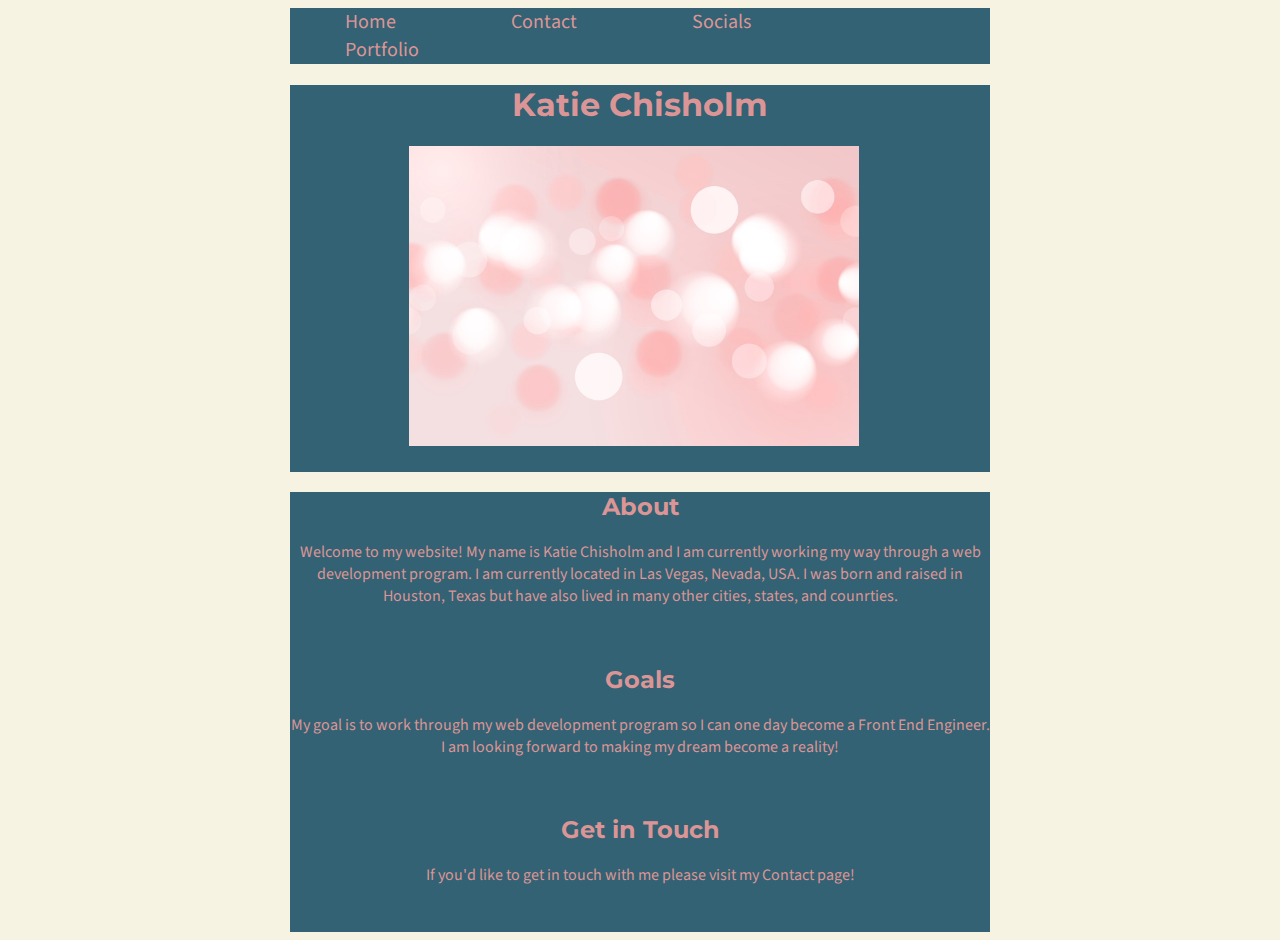
<file: index.html>
<!DOCTYPE html>
<html lang="en">
    <head>
        <title>Katie Chisholm</title>
        <meta charset="utf-8">
        <meta name="viewport" content="width=device-width, initial-scale=1.0">
        <link rel="stylesheet" href="style.css">
        <link rel="preconnect" href="https://fonts.googleapis.com">
        <link rel="preconnect" href="https://fonts.gstatic.com" crossorigin>
        <link href="https://fonts.googleapis.com/css2?family=Montserrat:wght@200&family=Source+Sans+Pro:wght@300&display=swap" rel="stylesheet">
    </head>
    <body>
        <div class="nav">
            <a href="./index.html">Home</a>
            <a href="./contact.html">Contact</a>
            <a href="./social.html">Socials</a>
            <a href="./portfolio.html">Portfolio</a>
        </div>
        <div class="img-header">
            <h1>Katie Chisholm</h1>
            <img src="./5488097.jpg">
        </div>

        <div class="about">
            <h2>About</h2>
            <p>Welcome to my website! My name is Katie Chisholm and I am currently working my way through a web development program. I am currently located in Las Vegas, Nevada, USA. I was born and raised in Houston, Texas but have also lived in many other cities, states, and counrties.</p><br>
            <h2>Goals</h2>
            <p>My goal is to work through my web development program so I can one day become a Front End Engineer. I am looking forward to making my dream become a reality!</p><br>
            <h2>Get in Touch</h2>
            <p>If you'd like to get in touch with me please visit my Contact page!</p>
        </div>
    </body>
</html>
</file>
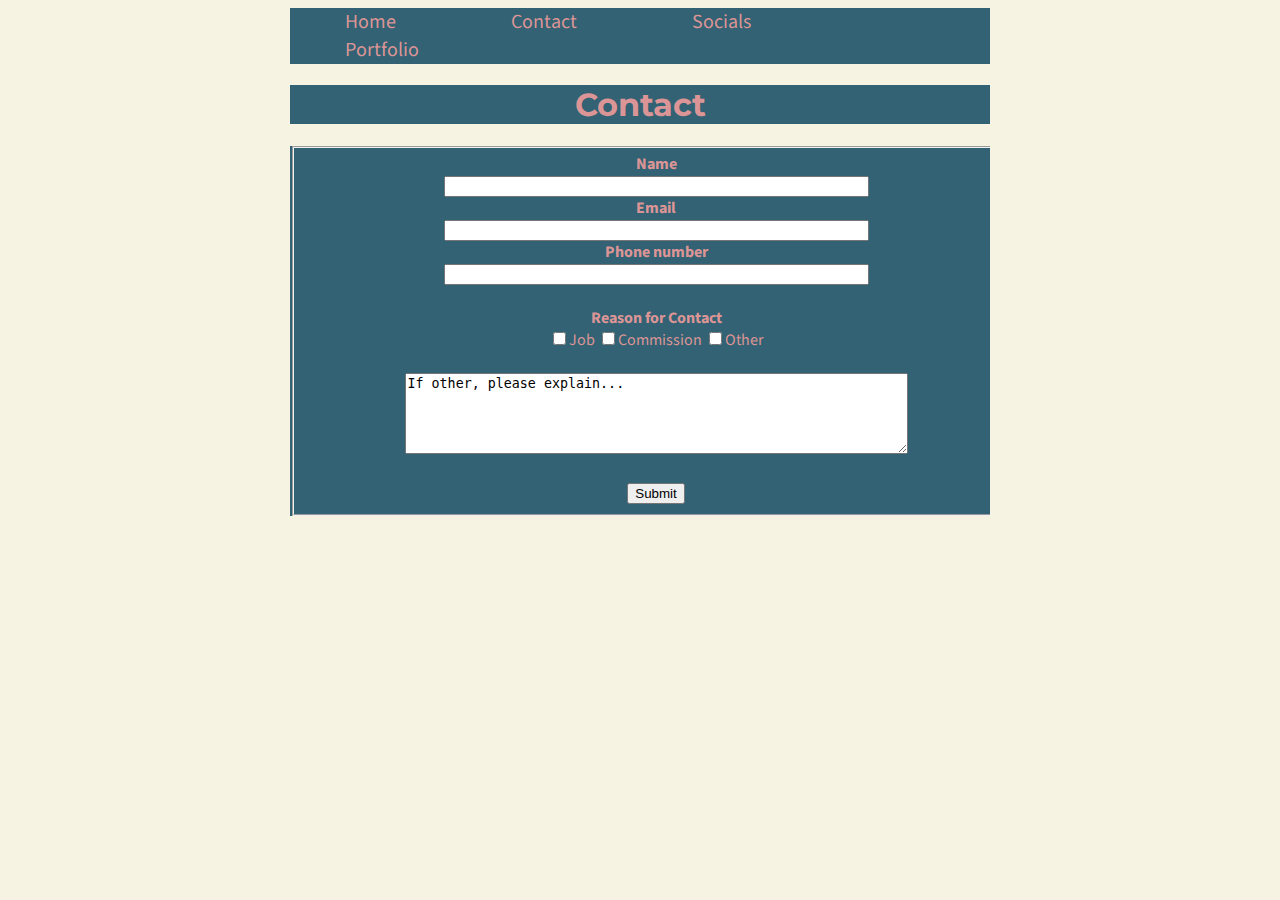
<file: contact.html>
<!DOCTYPE html>
<html lang="en">
    <head>
        <title>Katie Chisholm</title>
        <meta charset="utf-8">
        <meta name="viewport" content="width=device-width, initial-scale=1.0">
        <link rel="stylesheet" href="style.css">
        <link rel="preconnect" href="https://fonts.googleapis.com">
        <link rel="preconnect" href="https://fonts.gstatic.com" crossorigin>
        <link href="https://fonts.googleapis.com/css2?family=Montserrat:wght@200&family=Source+Sans+Pro:wght@300&display=swap" rel="stylesheet">
    </head>
    <body>
        <div class="nav">
            <a href="./index.html">Home</a>
            <a href="./contact.html">Contact</a>
            <a href="./social.html">Socials</a>
            <a href="./portfolio.html">Portfolio</a>
        </div>
        <div>
            <h1>Contact</h1>
        </div>
        <div class="form">
            <form action="./form-handling-url" method="post">
                <fieldset>
                    <div class="form">
                        <label for="name">Name</label><br>
                        <input type="text" for="name" id="name" size="50" required>
                    </div>
                    <div class="form">
                        <label for="email">Email</label><br>
                        <input type="email" for="email" id="email" size="50" required>
                    </div>
                    <div class="form">
                        <label for="phone">Phone number</label><br>
                        <input type="text" for="phone" id="phone" size="50" required>
                    </div><br>
                    <div class="form">
                        <label for="reason" class="reason-title">Reason for Contact</label><br>
                        <input type="checkbox" for="job" id="reason">Job
                        <input type="checkbox" for="commission" id="reason">Commission
                        <input type="checkbox" for="other" id="reason">Other
                    </div><br>
                    <div class="form">
                        <textarea class="other" for="other" id="other" rows="5" cols="60">If other, please explain...</textarea>
                    </div><br>
                    <div class="form">
                        <button type="submit">Submit</button>
                    </div>
                </fieldset>
            </form>
        </div>
    </body>
</html>
</file>
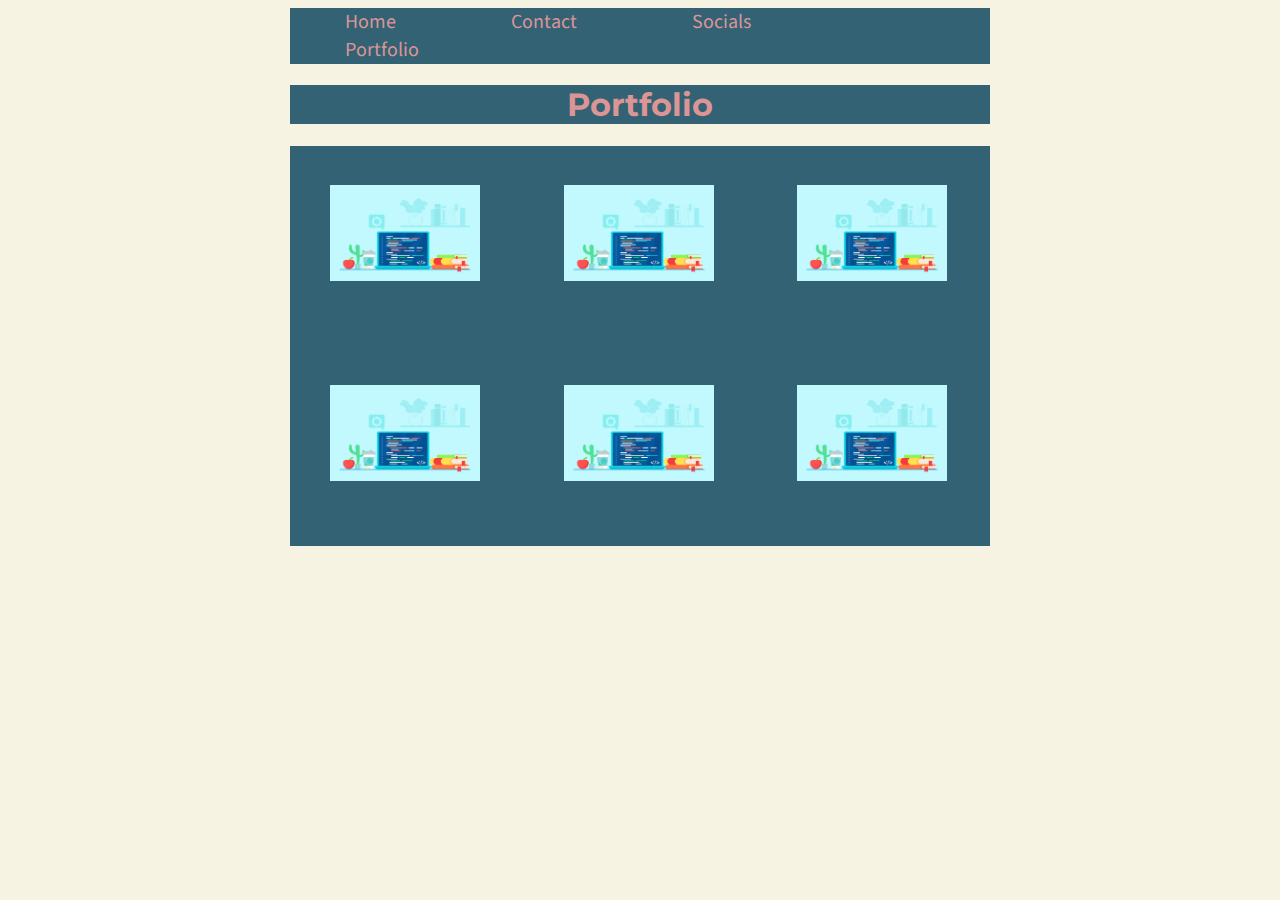
<file: portfolio.html>
<!DOCTYPE html>
<html lang="en">
    <head>
        <title>Katie Chisholm</title>
        <meta charset="utf-8">
        <meta name="viewport" content="width=device-width, initial-scale=1.0">
        <link rel="stylesheet" href="style.css">
        <link rel="preconnect" href="https://fonts.googleapis.com">
     <link rel="preconnect" href="https://fonts.gstatic.com" crossorigin>
        <link href="https://fonts.googleapis.com/css2?family=Montserrat:wght@200&family=Source+Sans+Pro:wght@300&display=swap" rel="stylesheet">
    </head>
    <body>
        <div class="nav">
            <a href="./index.html">Home</a>
            <a href="./contact.html">Contact</a>
            <a href="./social.html">Socials</a>
            <a href="./portfolio.html">Portfolio</a>
        </div>
        <div>
            <h1>Portfolio</h1>
        </div>
        <div class="grid">
            <div class="portfolio-link">
                <a href="./index.html" class="port-img"><img src="238.jpg" alt="Web Coding"></a>
            </div>
            <div class="portfolio-link">
                <a href="./index.html" class="port-img"><img src="238.jpg" alt="Web Coding"></a>
            </div>
            <div class="portfolio-link">
                <a href="./index.html" class="port-img"><img src="238.jpg" alt="Web Coding"></a>
            </div>
            <div class="portfolio-link">
                <a href="./index.html" class="port-img"><img src="238.jpg" alt="Web Coding"></a>
            </div>
            <div class="portfolio-link">
                <a href="./index.html" class="port-img"><img src="238.jpg" alt="Web Coding"></a>
            </div>
            <div class="portfolio-link">
                <a href="./index.html" class="port-img"><img src="238.jpg" alt="Web Coding"></a>
            </div>
        </div>
    </body>
</html>
</file>
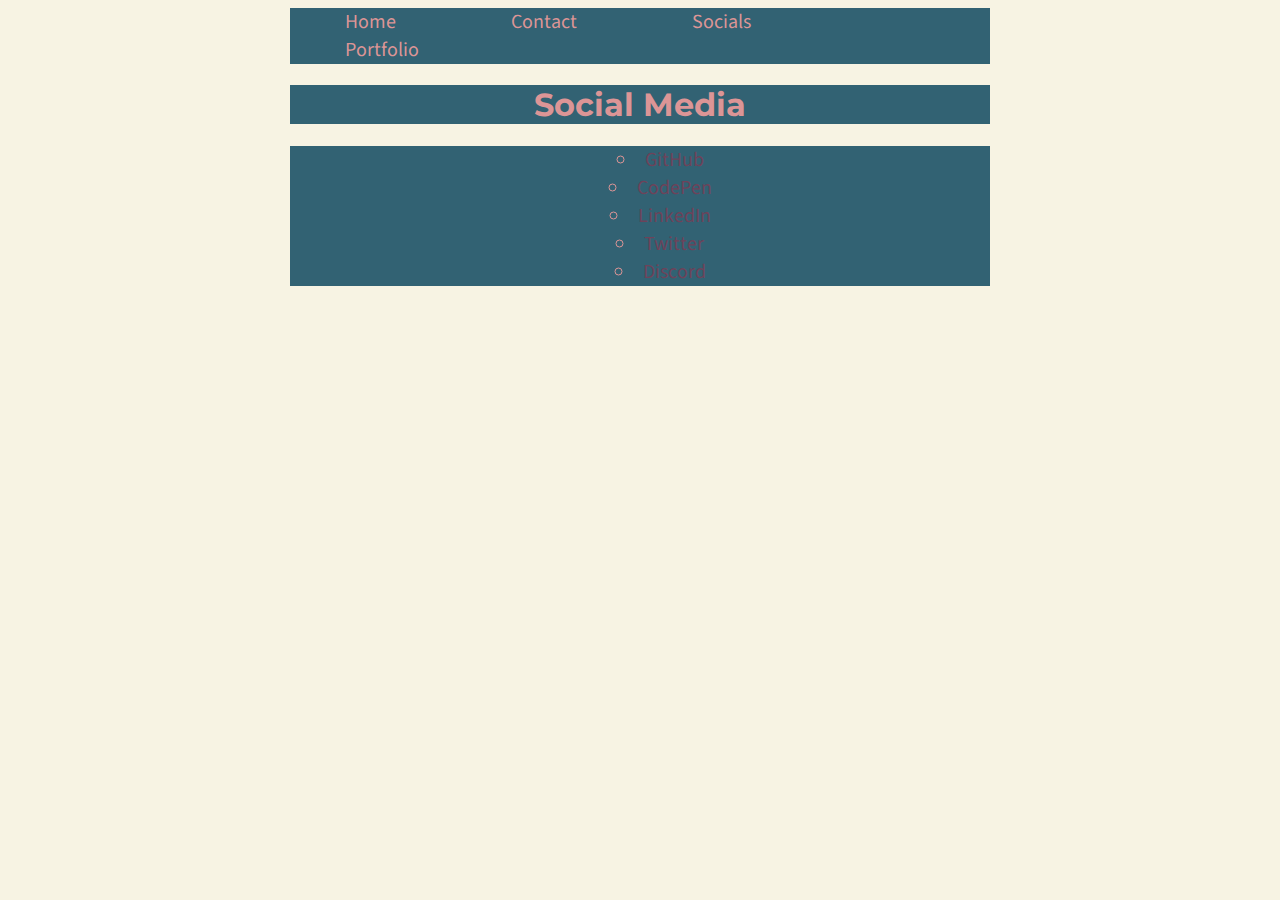
<file: social.html>
<!DOCTYPE html>
<html lang="en">
    <head>
        <title>Katie Chisholm</title>
        <meta charset="utf-8">
        <meta name="viewport" content="width=device-width, initial-scale=1.0">
        <link rel="stylesheet" href="style.css">
        <link rel="preconnect" href="https://fonts.googleapis.com">
        <link rel="preconnect" href="https://fonts.gstatic.com" crossorigin>
        <link href="https://fonts.googleapis.com/css2?family=Montserrat:wght@200&family=Source+Sans+Pro:wght@300&display=swap" rel="stylesheet">
    </head>
    <body>
        <div class="nav">
            <a href="./index.html">Home</a>
            <a href="./contact.html">Contact</a>
            <a href="./social.html">Socials</a>
            <a href="./portfolio.html">Portfolio</a>
        </div>
        <div>
            <h1>Social Media</h1>
        </div>
        <div>
            <ul class="list">
                <li><a href="./index.html">GitHub</a></li>
                <li><a href="./index.html">CodePen</a></li>
                <li><a href="./index.html">LinkedIn</a></li>
                <li><a href="./index.html">Twitter</a></li>
                <li><a href="./index.html">Discord</a></li>
            </ul>
        </div>
    </body>
</html>
</file>
<file: style.css>
body {
    font-family: 'Source Sans Pro', sans-serif;
    background-color: #f7f3e3;
    display: block;
}

h1 {
    font-family: 'Montserrat', sans-serif;
    text-align: center;
}

h2 {
    font-family: 'Montserrat', sans-serif;
    text-align: center;
}

ul {
    list-style-type: circle;
    font-size: 20px;
    list-style-position: inside;
    text-align: center;
}

div {
    background-color: #326273;
    color: #dc9596;
    width: 700px;
    height: auto;
    margin: auto;
}

a {
    font-family: 'Source Sans Pro', sans-serif;
    color: #6d435a;
    text-decoration: none;
}

label {
    padding: 10px;
    font-weight: bold;
}

a:hover {
    color:#dc9596;
    text-decoration: underline;
}

a:active {
    color: #326273;
}

a:visited {
    color: #dc9596;
    text-decoration: wavy;
}

p {
    text-align: center;
}

.nav {
    font-family: 'Montserrat', sans-serif;
    color: #dc9596;
    font-size: 20px;
    width: 700px;;
}

.nav a {
    color:#dc9596;
    text-decoration: none;
    margin: 0px 30px;
    padding: 0px 25px;

}

.nav a:hover {
    color:#6d435a;
    text-decoration: underline;
    background-color:#f7f3e3;
}

.nav a:active {
    background-color: #6d435a;
    color:#f7f3e3;
}

img {
    height: 300px;
    width: auto;
    margin: 0px 17%;
    padding-bottom: 20px;
}

.img-header {
    height: auto;
    width: 700px;
    text-justify: center;
}

.about {
    padding-bottom: 30px;
}

.grid {
    display: grid;
    grid-template-columns: 233px 233px 233px;
    grid-template-rows: 200px 200px;
    justify-content: space-between;
    max-width: 700px;
    overflow: hidden;
    place-items: center;
}

.portfolio-link img {
    width: 150px;
    height: auto;
    min-width: 0;
    margin: 0 auto;
    margin-left: 40px;
}

.portfolio-link img:hover {
    opacity: 50%;
}

.form {
    width: 700px;
    overflow: hidden;
    text-align: center;

}

.reason-title {
    font-weight: bold;
}
</file>
